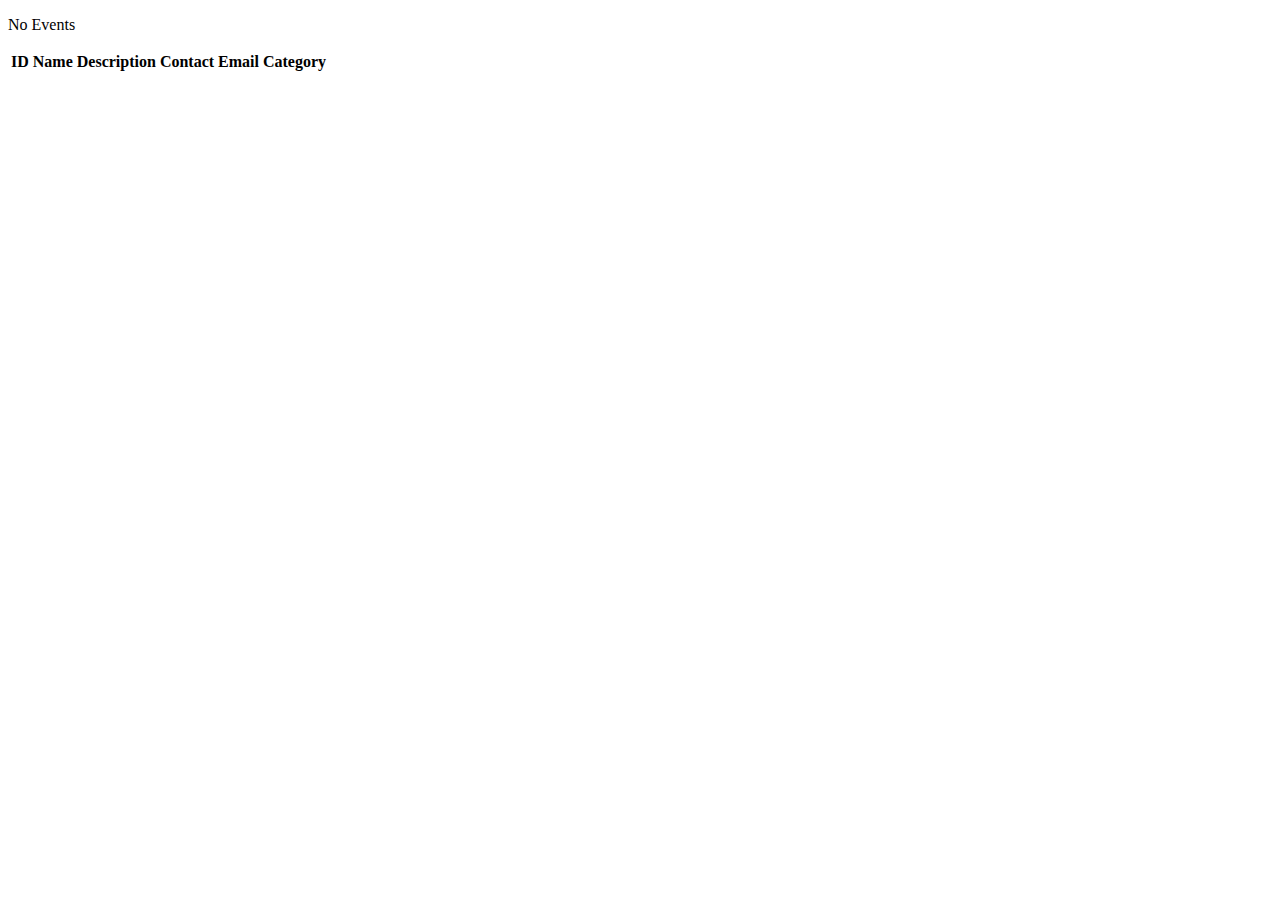
<file: src/main/resources/templates/events/index.html>
<!DOCTYPE html>
<html lang="en" xmlns : th="http://www.thymeleaf.org/" xmlns:th="http://www.w3.org/1999/xhtml">
<head th:replace="fragments :: head"></head>

<body class="container">

<nav th:replace="fragments :: header"></nav>

<p th:unless="${events} and ${events.size()}">No Events</p>

<table class="table table-striped">
    <thead>
        <tr>
            <th>ID</th>
            <th>Name</th>
            <th>Description</th>
            <th>Contact Email</th>
            <th>Category</th>
        </tr>
    </thead>
    <tr th:each="event : ${events}">
        <td th:text="${event.id}"></td>
        <td th:text="${event.name}"></td>
        <td th:text="${event.description}"></td>
        <td th:text="${event.contactEmail}"></td>
        <td th:text="${event.eventCategory.name}"></td>

    </tr>
</table>
</body>
</html>
</file>
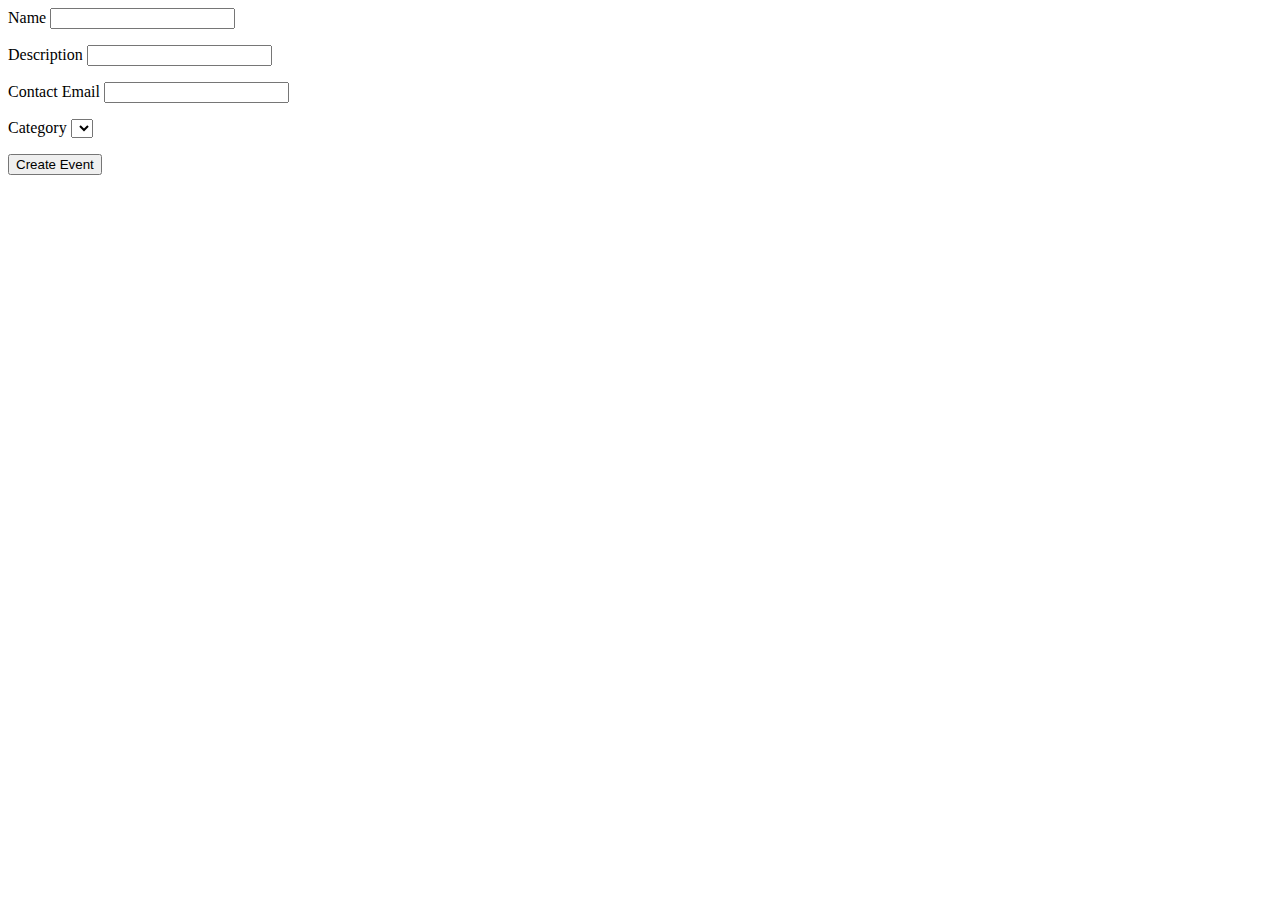
<file: src/main/resources/templates/events/create.html>
<!DOCTYPE html>
<html lang="en" xmlns : th="http://www.thymeleaf.org/">
<head th:replace="fragments :: head"></head>

<body class="container">

    <header th:replace="fragments :: header"></header>
    <form method="post" action="/events/create">
        <div class="form-group">
            <label>Name
                <input th:field="${event.name}" class="form-control">
            </label>
            <p class="error" th:errors="${event.name}"></p>
        </div>

        <div class="form-group">
            <label>Description
                <input th:field="${event.description}" class="form-control">
                <p class="error" th:errors="${event.description}"></p>
            </label>
        </div>

        <div class="form-group">
            <label>Contact Email
                <input th:field="${event.contactEmail}" class="form-control">
                <p class="error" th:errors="${event.contactEmail}"></p>
            </label>
        </div>


        <div class="form-group">
            <label>Category
                <select th:field="${event.eventCategory}">
                    <option th:each="eventCategory : ${categories}"
                            th:value="${eventCategory.id}"
                            th:text="${eventCategory.name}"
                    ></option>
                </select>
                    <p class="error" th:errors="${event.eventCategory}"></p>
            </label>
        </div>

        <div class="form-group">
            <input type="submit" value="Create Event" class="btn btn-success">
        </div>
    </form>

</body>
</html>
</file>
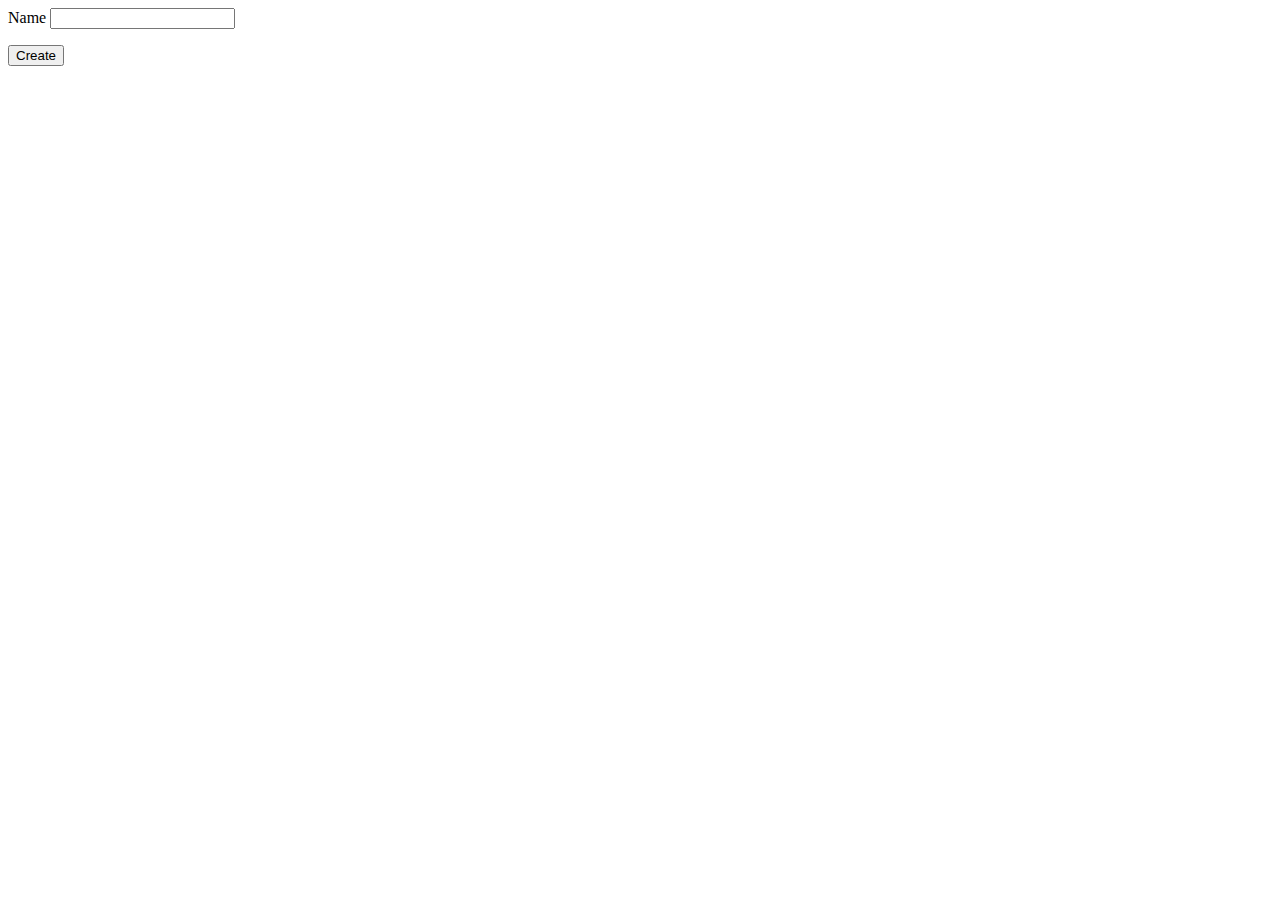
<file: src/main/resources/templates/eventsCategories/create.html>
<!DOCTYPE html>
<html lang="en" xmlns : th="http://www.thymeleaf.org/" xmlns:th="http://www.w3.org/1999/xhtml">
<head th:replace="fragments :: head">
</head>

<body class="container">
    <header th:replace="fragments :: header"></header>

    <form method="post">
        <div class="form-group">
            <label>Name
                <input th:field="${eventCategory.name}" class="form-control">
            </label>
            <p th:errors="${eventCategory.name}" class="error"></p>
        </div>
        <input type="submit" value="Create" class="btn btn-primary">
    </form>

</body>
</html>
</file>
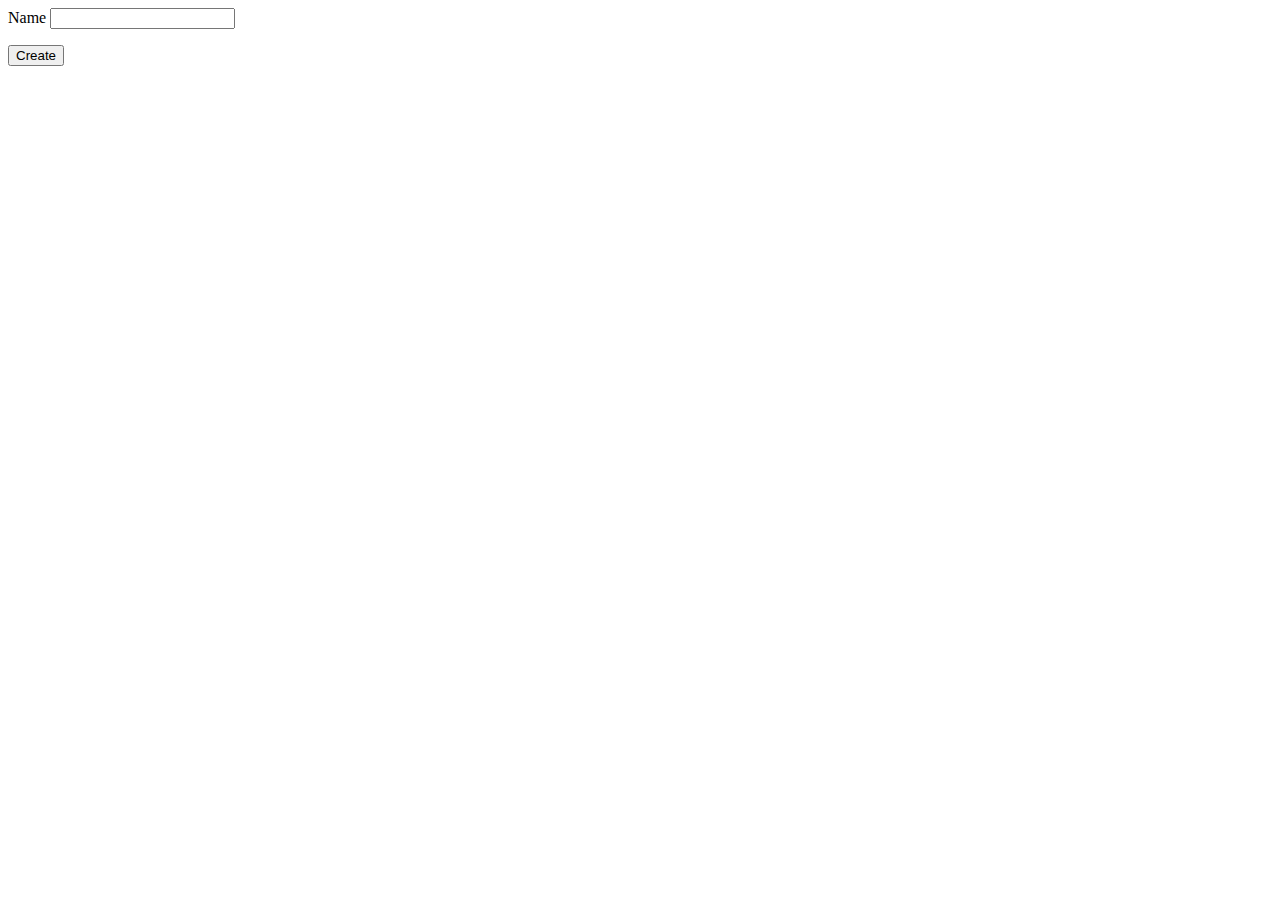
<file: src/main/resources/templates/eventsCategory/create.html>
<!DOCTYPE html>
<html lang="en" xmlns : th="http://www.thymeleaf.org/" xmlns:th="http://www.w3.org/1999/xhtml">
<head th:replace="fragments :: head">
</head>

<body class="container">
    <header th:replace="fragments :: header"></header>

    <form method="post" action="/eventCategories/create">
        <div class="form-group">
            <label>Name
                <input th:field="${eventCategory.name}" class="form-control">
            </label>
            <p class="error" th:errors="${eventCategory.name}" class="error"></p>
        </div>
        <input type="submit" value="Create" class="btn btn-primary">
    </form>

</body>
</html>
</file>
